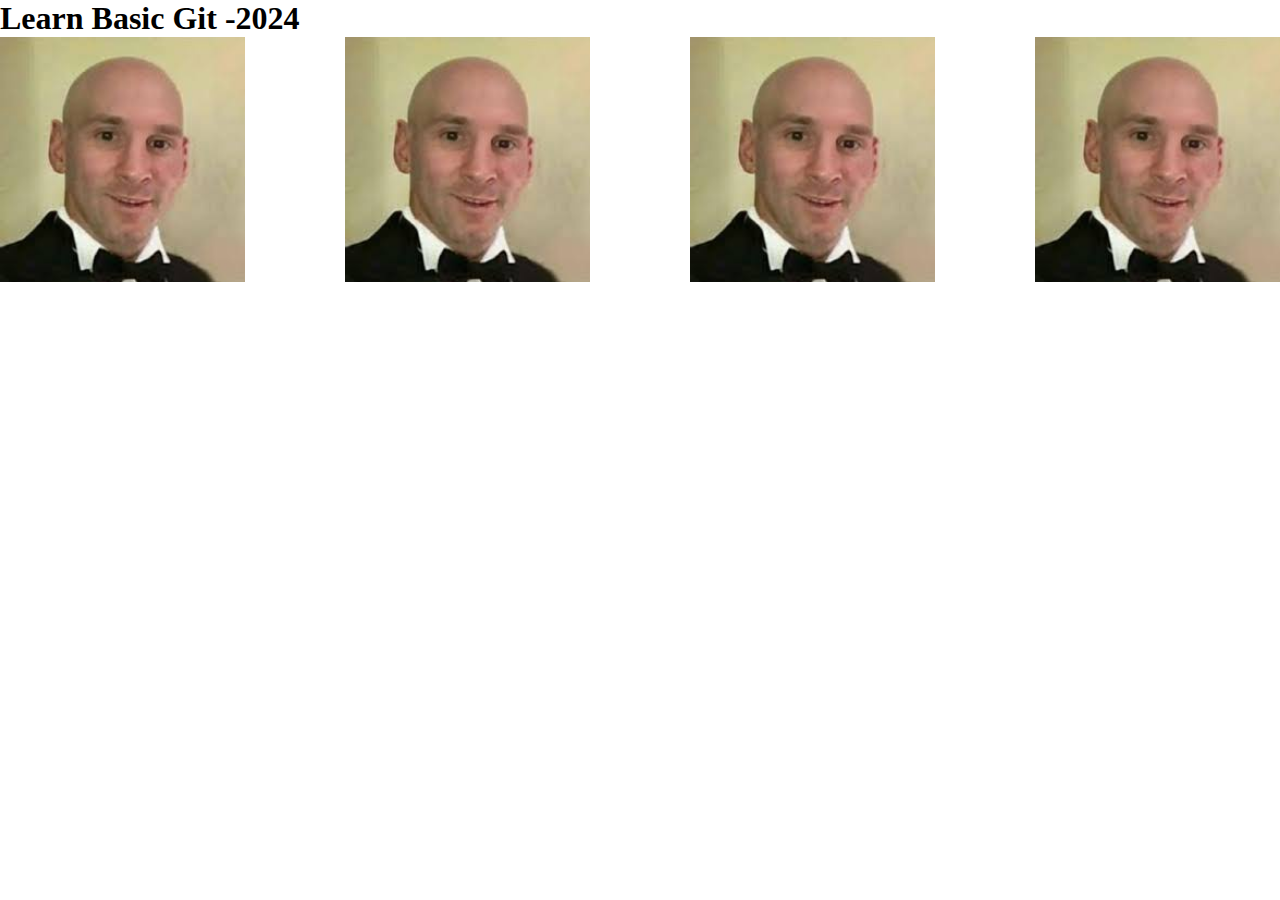
<file: index.html>
<!DOCTYPE html>
<html lang="en">
<head>
    <meta charset="UTF-8">
    <meta name="viewport" content="width=device-width, initial-scale=1.0">
    <link rel="stylesheet" href="/CSS/main.css">
    <link rel="stylesheet" href="/CSS/media-queries.css">
    <title>InitiationV6j</title>
</head>
<body>
    <h1>Learn Basic Git -2024</h1>

    <div class="list">
        <img src="/images/Pessi.jfif" alt="">
        <img src="/images/Pessi.jfif" alt="">
        <img src="/images/Pessi.jfif" alt="">
        <img src="/images/Pessi.jfif" alt="">
    </div>
</body>
</html>

<!-- créer un dossier "initiation-git" -->
<!-- ouvrir le dossier sur vscode -->
<!-- Créer un fichier "index.html" dans le dossier "initiation-git" -->
<!-- Génére une structure html ("index.html") -->
<!-- Modifier le title (head) -->
<!-- Ajouter une balise "h1" contenant "Learn Basic Git" -->
</file>
<file: CSS/main.css>
*{
    padding: 0;
    margin: 0;
    box-sizing: border-box;
}

.list{
    display: flex;
    justify-content: center;
    align-items: center;
    gap: 100px;
}

.list img{
    width: 100%;
    object-fit: cover;
}
</file>
<file: CSS/media-queries.css>
/* MOBILE FIRST */
/* Extra small */
/* Mobile */
@media (max-width: 480px) {
    body{
        background-color: red;
    }

    .list{
        display: grid;
        /* grid-template-columns: repeat(2, 1fr); */
        grid-template-columns: repeat(auto-fit, minmax(130px, 1fr));
    }
}

/* Medium Mobile */
@media (min-width: 481px) and (max-width: 767px) {
    body{
        background-color: purple;
    }
}
</file>
